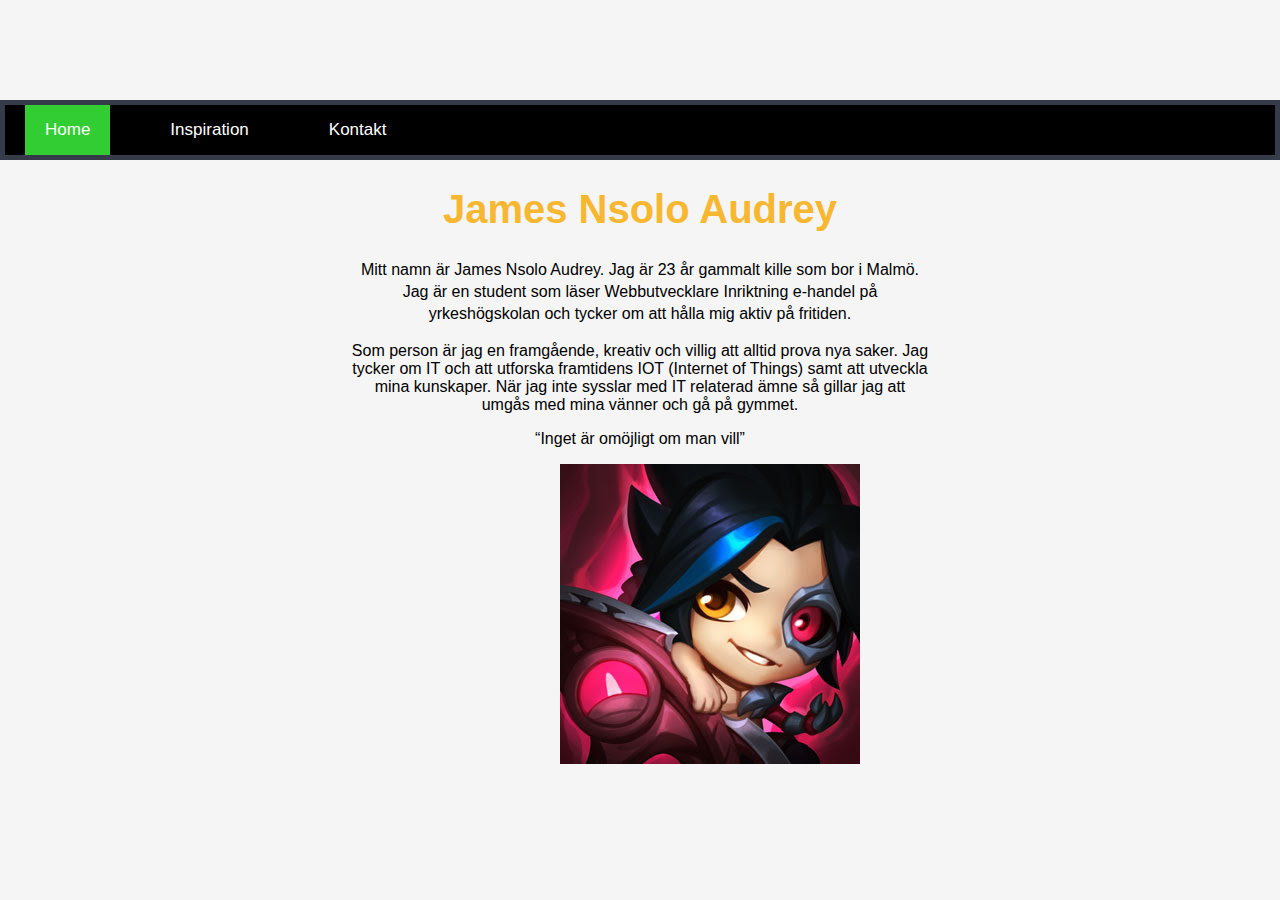
<file: html/index.html>
<!DOCTYPE html>
<html lang="en">
  <head>
    <meta charset="UTF-8" />
    <meta http-equiv="X-UA-Compatible" content="IE=edge" />
    <meta name="viewport" content="width=device-width, initial-scale=1.0" />
    <link rel="stylesheet" href="../css/style.css" />
    <title>Startsida</title>
  </head>
  <body>
    <header class="spacing">
      <!--Navbaren ska vara här med länkar till andra sidorna-->
      <div class="topnavbar">
        <a class="active" href="#home">Home</a>
        <a href="inspiration-sida.html">Inspiration</a>
        <a href="kontakt-sida.html">Kontakt</a>
      </div>
    </header>
    <main>
      <!--Huvud innehåll av hemsidan-->
      <h1>James Nsolo Audrey</h1>
      <p class="line-height">
        Mitt namn är James Nsolo Audrey. Jag är 23 år gammalt kille som bor i
        Malmö. Jag är en student som läser Webbutvecklare Inriktning e-handel på
        yrkeshögskolan och tycker om att hålla mig aktiv på fritiden.
      </p>

      <div>
        <p>Som person är jag en framgående, kreativ och villig att alltid prova nya saker.
           Jag tycker om IT och att utforska framtidens IOT (Internet of Things) samt att utveckla mina kunskaper.
           När jag inte sysslar med IT relaterad ämne så gillar jag att umgås med mina vänner och
           gå på gymmet.
        </p>
      </div>

      <p><q>Inget är omöjligt om man vill</q></p>

      <!--foto på dig-->
      <div id="picture1"><img src="../bilder/4957.jpg" alt="avatar" /></div>
    </main>
  </body>
</html>
</file>
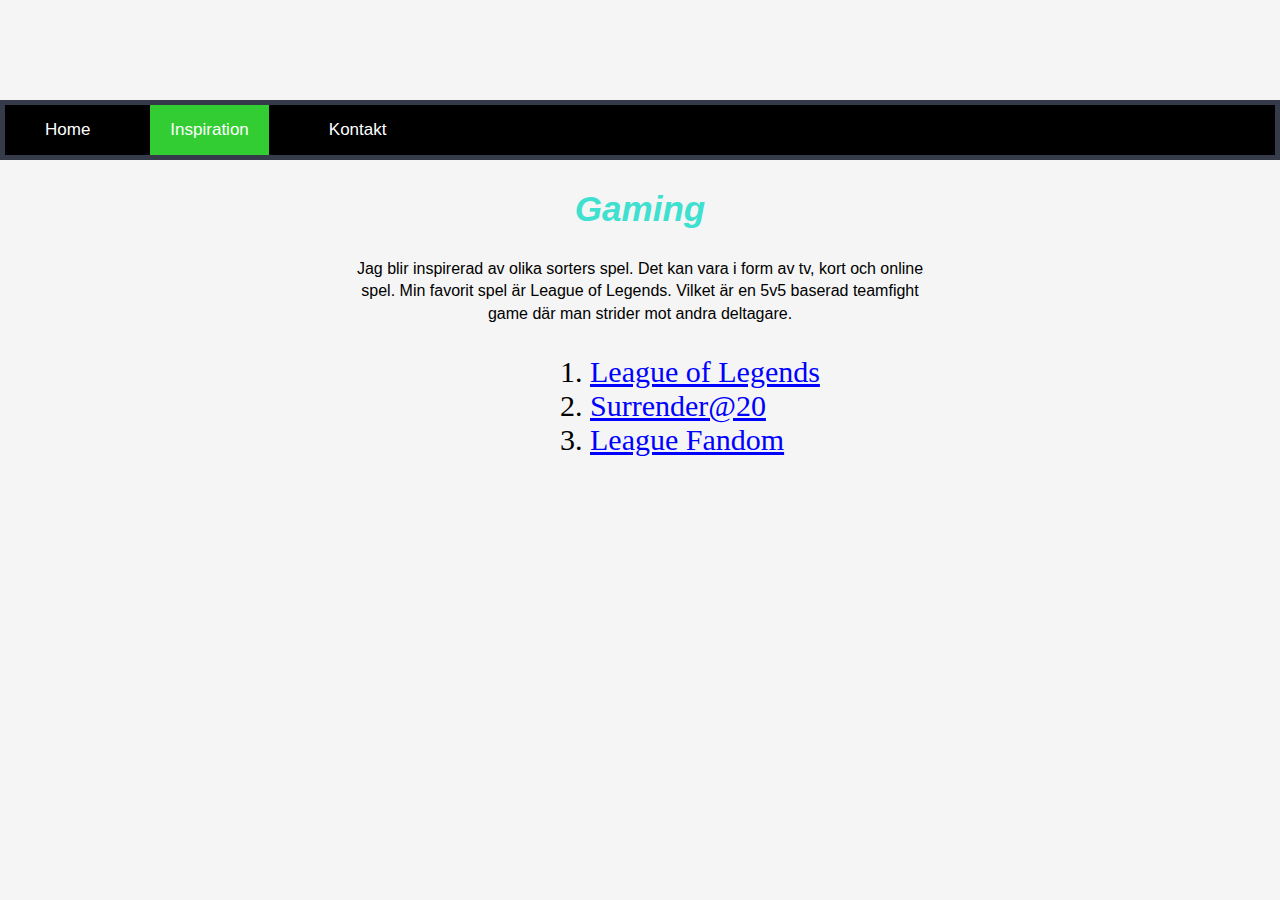
<file: html/inspiration-sida.html>
<!DOCTYPE html>
<html lang="en">
  <head>
    <meta charset="UTF-8" />
    <meta http-equiv="X-UA-Compatible" content="IE=edge" />
    <meta name="viewport" content="width=device-width, initial-scale=1.0" />
    <link rel="stylesheet" href="../css/style.css" />
    <title>Inspiration</title>
  </head>
  <body>
    <header class="spacing">
      <!--Navbaren ska vara här med länkar till andra sidorna-->
      <div class="topnavbar">
        <a href="index.html">Home</a>
        <a class="active" href="#inspiration-sida">Inspiration</a>
        <a href="kontakt-sida.html">Kontakt</a>
      </div>
    </header>
    <main>
      <h2><cite>Gaming</cite></h2>
      <p class="line-height">Jag blir inspirerad av olika sorters spel. Det kan vara i form av tv, kort och online spel.
        Min favorit spel är League of Legends. Vilket är en 5v5 baserad teamfight game där man strider mot andra
        deltagare.
      </p>
    </main>

    <aside>
      <ol id="lista">
        <li><a href="https://www.leagueoflegends.com/en-gb/" target="_blank">League of Legends</a></li>
        <li><a href="https://www.surrenderat20.net" target="_blank">Surrender@20</a></li>
        <li><a href="https://leagueoflegends.fandom.com/wiki/Tutorial_(League_of_Legends)" target="_blank">League Fandom</a></li>
      </ol>
    </aside>
  </body>
</html>
</file>
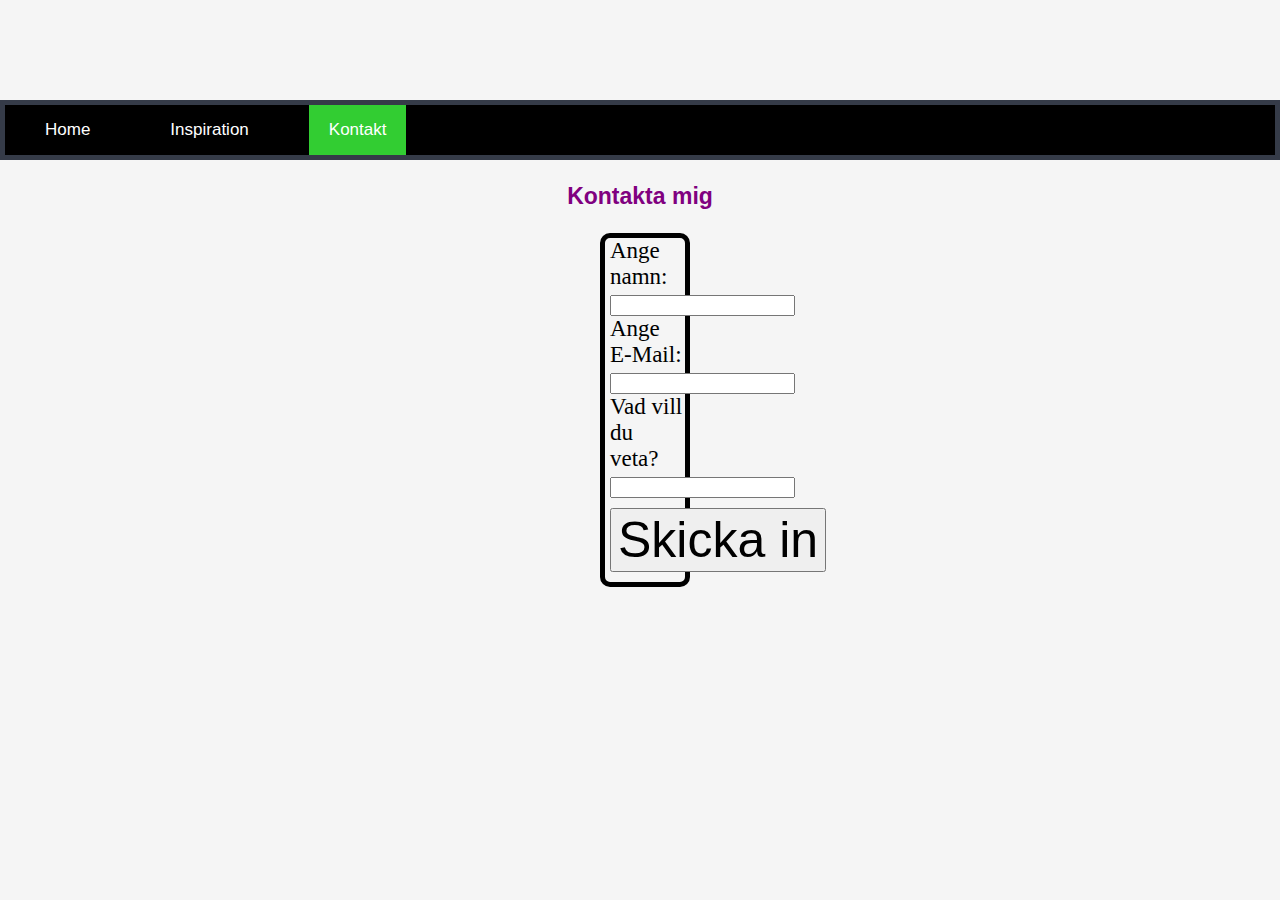
<file: html/kontakt-sida.html>
<!DOCTYPE html>
<html lang="en">
  <head>
    <meta charset="UTF-8" />
    <meta http-equiv="X-UA-Compatible" content="IE=edge" />
    <meta name="viewport" content="width=device-width, initial-scale=1.0" />
    <link rel="stylesheet" href="../css/style.css" />
    <title>Kontakt</title>
  </head>
  <body>
    <header class="spacing">
        <!--Navbaren ska vara här med länkar till andra sidorna-->
        <div class="topnavbar">
          <a href="index.html">Home</a>
          <a href="inspiration-sida.html">Inspiration</a>
          <a class="active" href="#kontakt-sida">Kontakt</a>
        </div>
      </header>
    <main>
        <h3>Kontakta mig</h3>
        <form>
            <label for="namn" id="namn">Ange namn:</label><br>
            <input type="text" id="namn"><br>
            <label for="e-mail" id="e-mail">Ange E-Mail:</label><br>
            <input type="text" id="e-mail"><br>
            <label for="anledning" id="anledning">Vad vill du veta?</label><br>
            <input type="text" id="anledning"><br>
            <input type="submit" id="knapp" value="Skicka in">
        </form>
    </main>
  </body>
</html>
</file>
<file: css/style.css>
body{
    margin: 0;
    background-color: whitesmoke;
}

.topnavbar{
    overflow: hidden;
    background-color: black;
    border: 5px solid #353b48;
    font-family: Verdana, Geneva, Tahoma, sans-serif;
}

.topnavbar a{
    float: left;
    color: white;
    text-align: center;
    padding: 15px 20px;
    text-decoration: none;
    font-size: 17px;
    margin-left: 20px;
    margin-right: 20px;
}

.topnavbar a:hover{
    background-color: white;
    color: black;
}

.topnavbar a.active{
    background-color: limegreen;
    color: white;
}

h1{
    font-family:'Franklin Gothic Medium', 'Arial Narrow', Arial, sans-serif;
    color:#f7b731;
    text-align: center;
    font-size: 40px;
}

.spacing{
    margin-top: 100px;
}

p{
    font-family:Verdana, Geneva, Tahoma, sans-serif;
    text-align: center;
    margin-left: 350px;
    margin-right: 350px;
}

h2{
    font-family:'Franklin Gothic Medium', 'Arial Narrow', Arial, sans-serif;
    font-size: 35px;
    text-align: center;
    color: turquoise;
}

.line-height{
    line-height: 1.4;
    font-family:'Segoe UI', Tahoma, Geneva, Verdana, sans-serif;
}

#lista{
    margin-left: 550px;
    font-size: 30px;
    font-family:Cambria, Cochin, Georgia, Times, 'Times New Roman', serif;
}

h3{
    font-family: Verdana, Geneva, Tahoma, sans-serif;
    text-align: center;
    font-size: 23px;
    color: purple;
}

form{
    border: 5px solid black;
    border-radius: 10px;
    margin-left: 600px;
    margin-right: 590px;
    padding-left: 5px;
    font-family:Georgia, 'Times New Roman', Times, serif;
    font-size: 23px;
}

#knapp{
    font-size: 50px;
    margin-top: 10px;
    margin-bottom: 10px;
    font-family:'Lucida Sans', 'Lucida Sans Regular', 'Lucida Grande', 'Lucida Sans Unicode', Geneva, Verdana, sans-serif;
}

#lista a{
    color: blue;
}

#lista a:hover{
    color: black;
}

#picture1{
    margin-left: 560px;
    margin-right: 552px;
    margin-bottom: 20px;
}
</file>
